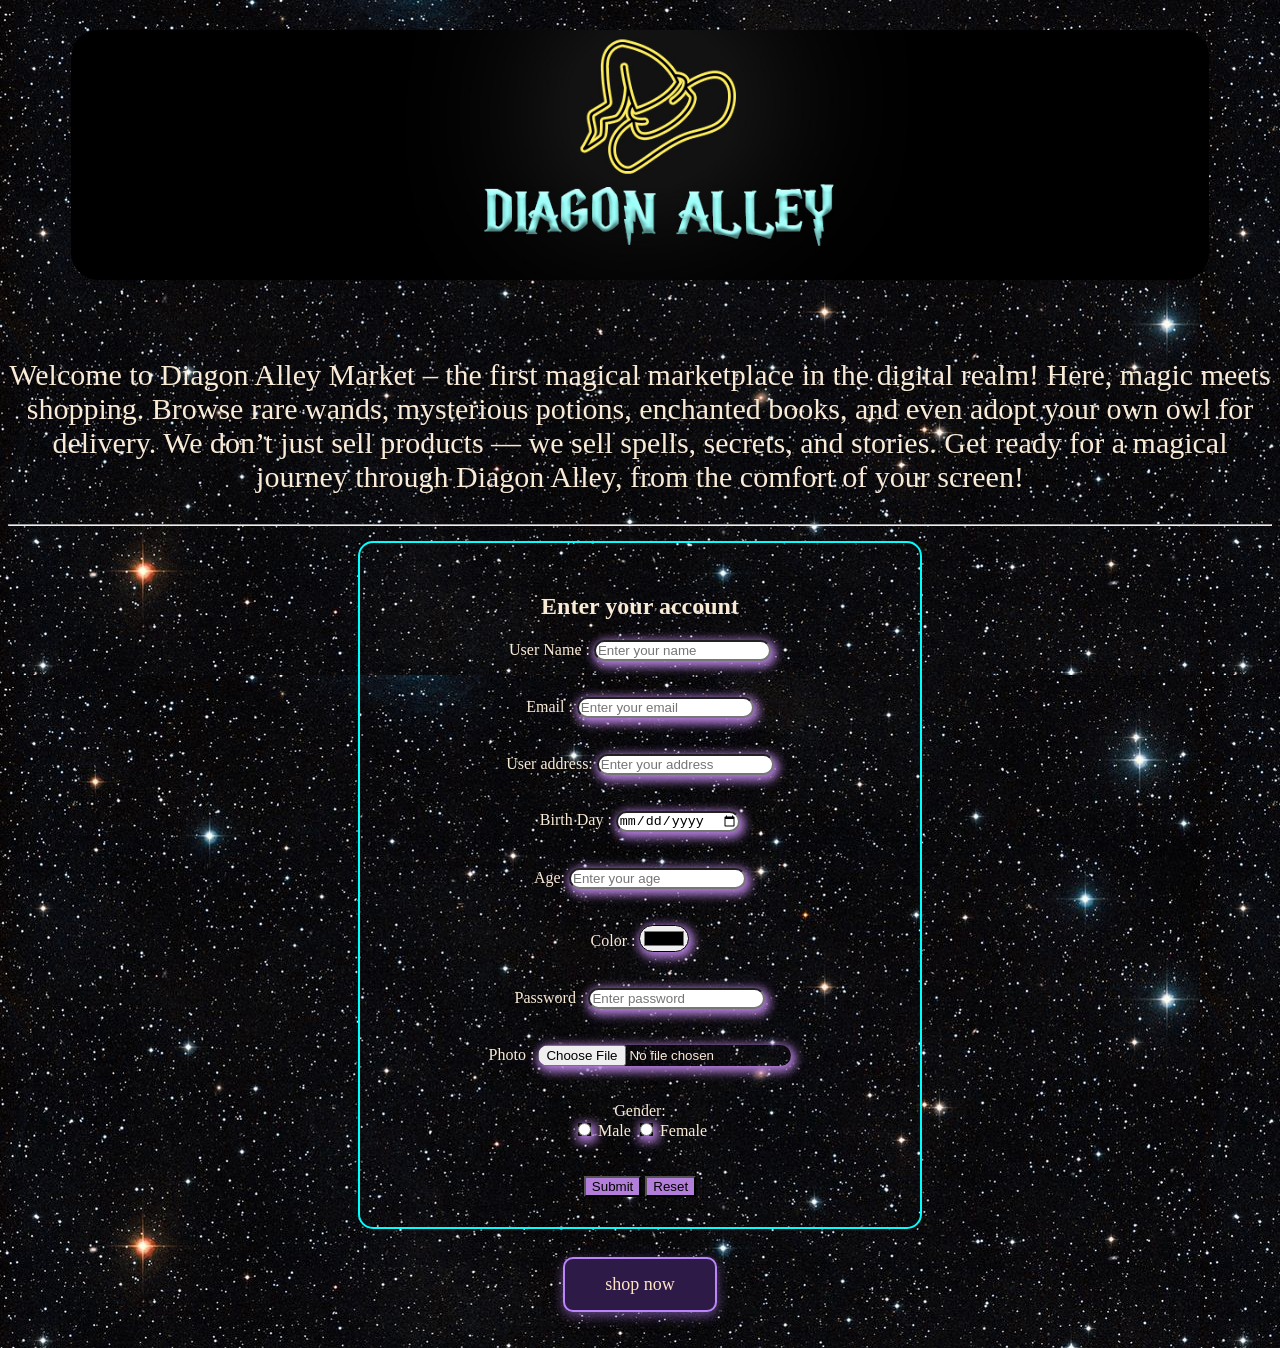
<file: index.html>
<!DOCTYPE html>
<html lang="en">
<head>
    <meta charset="UTF-8">
    <meta name="viewport" content="width=device-width, initial-scale=1.0">
    <title>Diagon Alley</title>
    <link rel="stylesheet" href="grad2.css">
</head>
<body>
    <div class="main container">
<section class="Header"></section>
<br>
<section class="paragraph">
    <center>
    <P> Welcome to Diagon Alley Market – the first magical marketplace in the digital realm!
Here, magic meets shopping. Browse rare wands, mysterious potions, enchanted books, and even adopt your own owl for delivery.
We don’t just sell products — we sell spells, secrets, and stories.
Get ready for a magical journey through Diagon Alley, from the comfort of your screen!</P>
</center>
<hr>
</section>
<section class="form" id="magicForm">
    <h1>Enter your account</h1>
     <form>
                <label>User Name :</label>
                <input type="text" placeholder="Enter your name" required class="input">
                <br><br><br>

                <label>Email :</label>
                <input type="email" placeholder="Enter your email" required class="input"> 
                <br><br><br>

                <label>User address:</label>
                <input type="text" placeholder="Enter your address" required class="input">
                <br><br><br>

                <label>Birth Day :</label>
                <input type="date" required class="input">
                <br><br><br>

                <label>Age:</label>
                <input type="number"  placeholder="Enter your age" class="input">
                <br><br><br>

                <label>Color :</label>
                <input type="color" id="userColor" class="input">
                <br><br><br>

                <label>Password :</label>
                <input type="password" placeholder="Enter password" required class="input">
                <br><br><br>

                <label>Photo :</label>
                <input type="file" class="input">
                <br><br><br>

                <label>Gender:</label><br>
                <input type="radio" name="gender" value="Male" required class="input"> Male
                <input type="radio" name="gender" value="Female" required class="input"> Female
                <br><br><br>
                <input type="submit"class="input2">
                <input type="reset" class="input2">
            </form>
</section>
<br>
<center>
<section class="nav">
    <a href="grad3.html" target="_blank" class="nav2">shop now </a>
    
</section>
<br>
</center>
    </div>
    <script>
    // 1. نمسك العناصر اللي هنحتاجها
    const colorPicker = document.getElementById('userColor');
    const magicForm = document.getElementById('magicForm');

    // 2. نعمل وظيفة (Function) بتشتغل أول ما اللون يتغير
    colorPicker.addEventListener('input', function() {
        let pickedColor = colorPicker.value; // ناخد القيمة اللي اليوزر اختارها
        
        // 3. نغير لون الـ Border والـ Glow (Shadow) بتاع الفورم فوراً
        magicForm.style.borderColor = pickedColor;
        magicForm.style.boxShadow = "0 0 30px " + pickedColor;
        
        // اختياري: نغير لون العناوين كمان عشان التناسق
        document.querySelector('h1').style.color = pickedColor;
    });
</script>
</body>
</html>
</file>
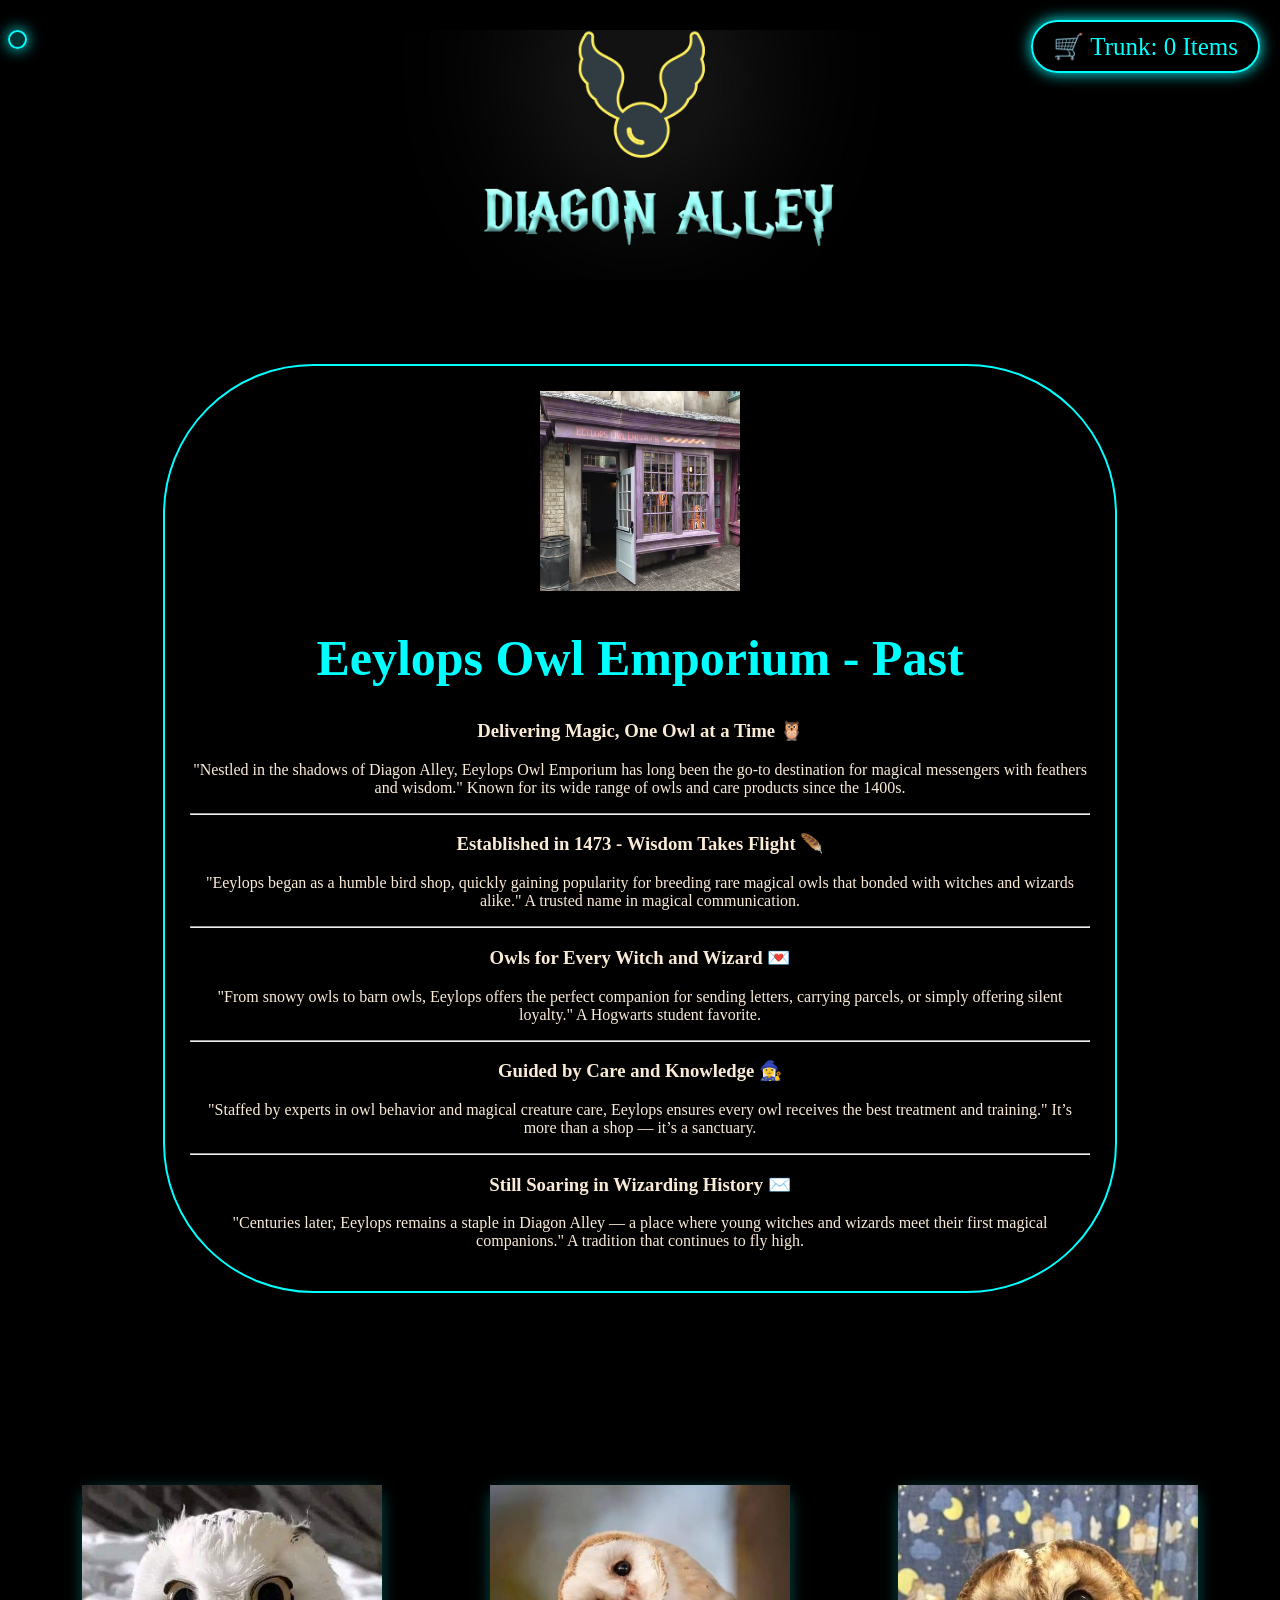
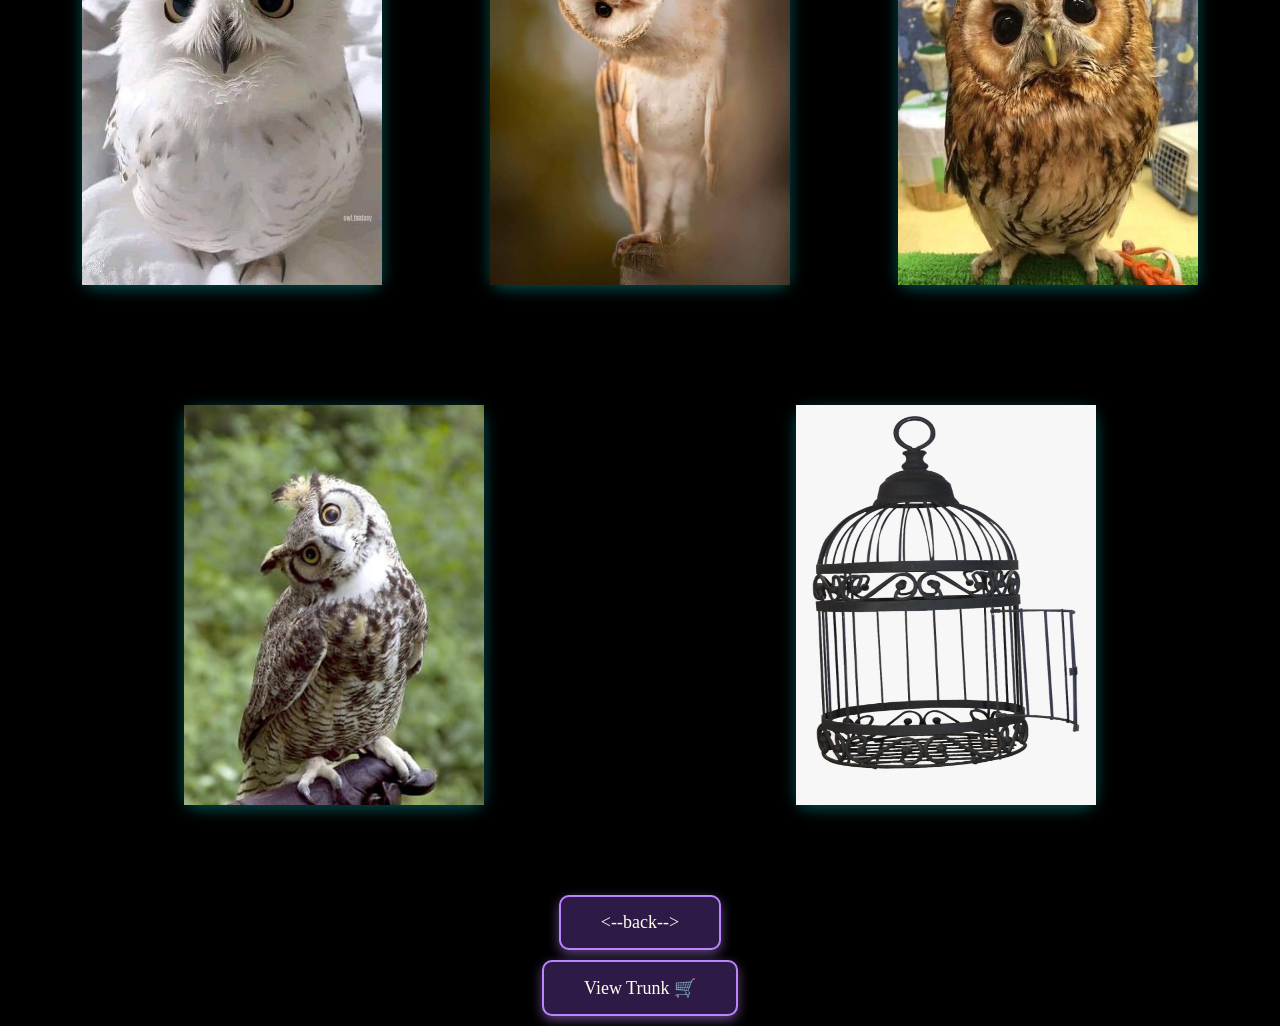
<file: grad11.html>
<!DOCTYPE html>
<html lang="en">
<head>
    <meta charset="UTF-8">
    <meta name="viewport" content="width=device-width, initial-scale=1.0">
    <link rel="stylesheet" href="grad4.css">
    <title>Eeylops Owl Emporium</title>
</head>
<body>

    <a href="trunk.html" style="text-decoration: none;">
        <div class="cart-status" style="position: fixed; top: 20px; right: 20px; background: rgba(0,0,0,0.8); padding: 10px 20px; border: 2px solid cyan; border-radius: 50px; z-index: 1001; color: cyan; font-family: 'Harry P'; font-size: 25px; box-shadow: 0 0 15px cyan; cursor: pointer;">
            🛒 Trunk: <span id="cart-count">0</span> Items
        </div>
    </a>

    <div id="cursor-follower" style="position: fixed; width: 15px; height: 15px; border: 2px solid cyan; border-radius: 50%; pointer-events: none; z-index: 9999; box-shadow: 0 0 15px cyan; transition: transform 0.1s ease-out; background: rgba(0, 255, 255, 0.2);"></div>

    <div class="main">
        <div class="Header"></div>
        <br><br><br>
        <center>
            <div class="past">
                <img src="Eeylops Owl Emporium.jpg" alt="Eeylops Owl Emporium" width="200" height="200">
                <h1>Eeylops Owl Emporium - Past</h1>
                <h3>Delivering Magic, One Owl at a Time 🦉</h3>
                <p>
                    "Nestled in the shadows of Diagon Alley, Eeylops Owl Emporium has long been the go-to destination for magical messengers with feathers and wisdom."
                    Known for its wide range of owls and care products since the 1400s.
                </p><hr>

                <h3>Established in 1473 - Wisdom Takes Flight 🪶</h3>
                <p>
                    "Eeylops began as a humble bird shop, quickly gaining popularity for breeding rare magical owls that bonded with witches and wizards alike."
                    A trusted name in magical communication.
                </p><hr>

                <h3>Owls for Every Witch and Wizard 💌</h3>
                <p>
                    "From snowy owls to barn owls, Eeylops offers the perfect companion for sending letters, carrying parcels, or simply offering silent loyalty."
                    A Hogwarts student favorite.
                </p><hr>

                <h3>Guided by Care and Knowledge 🧙‍♀️</h3>
                <p>
                    "Staffed by experts in owl behavior and magical creature care, Eeylops ensures every owl receives the best treatment and training."
                    It’s more than a shop — it’s a sanctuary.
                </p><hr>

                <h3>Still Soaring in Wizarding History ✉️</h3>
                <p>
                    "Centuries later, Eeylops remains a staple in Diagon Alley — a place where young witches and wizards meet their first magical companions."
                    A tradition that continues to fly high.
                </p>
            </div>
            <br><br><br>
            <h1 class="wands">Delivering Magic, One Owl at a Time</h1>
            
            <div class="store container">

                <div class="card">
                    <div class="card-inner">
                        <div class="card-front">
                            <img src="Snowy Owl.jpg" alt="Product" width="100%" height="100%"/>
                        </div>
                        <div class="card-back">
                            <h3>Snow Owl</h3>
                            <h3>Price: g25</h3>
                            <label>Quantity:</label>
                            <input type="number" value="1" min="1" style="width: 50px;"/>
                            <br><br>
                            <button class="buy-btn" onclick="addToCart('Snowy Owl', 25)">Add to Trunk</button>
                        </div>
                    </div>
                </div>

                <div class="card">
                    <div class="card-inner">
                        <div class="card-front">
                            <img src="Barn Owls.jpg" alt="Product" width="100%" height="100%"/>
                        </div>
                        <div class="card-back">
                            <h3>Barn Owls</h3>
                            <h3>Price: g25</h3>
                            <label>Quantity:</label>
                            <input type="number" value="1" min="1" style="width: 50px;"/>
                            <br><br>
                            <button class="buy-btn" onclick="addToCart('Barn Owl', 25)">Add to Trunk</button>
                        </div>
                    </div>
                </div>

                <div class="card">
                    <div class="card-inner">
                        <div class="card-front">
                            <img src="Tawny Owls.jpg" alt="Product" width="100%" height="100%"/>
                        </div>
                        <div class="card-back">
                            <h3>Tawny Owls</h3>
                            <h3>Price: g25</h3>
                            <label>Quantity:</label>
                            <input type="number" value="1" min="1" style="width: 50px;"/>
                            <br><br>
                            <button class="buy-btn" onclick="addToCart('Tawny Owl', 25)">Add to Trunk</button>
                        </div>
                    </div>
                </div>

                <div class="card">
                    <div class="card-inner">
                        <div class="card-front">
                            <img src=" Screech Owls.jpg" alt="Product" width="100%" height="100%"/>
                        </div>
                        <div class="card-back">
                            <h3>Screech Owls</h3>
                            <h3>Price: g25</h3>
                            <label>Quantity:</label>
                            <input type="number" value="1" min="1" style="width: 50px;"/>
                            <br><br>
                            <button class="buy-btn" onclick="addToCart('Screech Owl', 25)">Add to Trunk</button>
                        </div>
                    </div>
                </div>

                <div class="card">
                    <div class="card-inner">
                        <div class="card-front">
                            <img src="Magical Owl Cages.jpg" alt="Product" width="100%" height="100%"/>
                        </div>
                        <div class="card-back">
                            <h3>Magical Owl Cages</h3>
                            <h3>Price: g25</h3>
                            <label>Quantity:</label>
                            <input type="number" value="1" min="1" style="width: 50px;"/>
                            <br><br>
                            <button class="buy-btn" onclick="addToCart('Owl Cage', 25)">Add to Trunk</button>
                        </div>
                    </div>
                </div>
            </div> 

            <div class="btn">
                <a href="grad3.html" class="nav"> <--back--></a>
                <a href="trunk.html" class="nav">View Trunk 🛒</a>
            </div>
        </center>
    </div>

    <script>
        // نظام التخزين والمزامنة
        let cart = JSON.parse(localStorage.getItem('wizardCart')) || [];
        updateCartCount();

        function addToCart(itemName, price) {
            cart.push({ name: itemName, price: price });
            localStorage.setItem('wizardCart', JSON.stringify(cart));
            updateCartCount();
            alert("✨ " + itemName + " has been added to your trunk!");
        }

        function updateCartCount() {
            if(document.getElementById('cart-count')) {
                document.getElementById('cart-count').innerText = cart.length;
            }
        }

        // تحريك الماوس السيان
        const cursor = document.getElementById('cursor-follower');
        document.addEventListener('mousemove', (e) => {
            cursor.style.left = e.clientX - 7 + 'px';
            cursor.style.top = e.clientY - 7 + 'px';
        });
    </script>
</body>
</html>
</file>
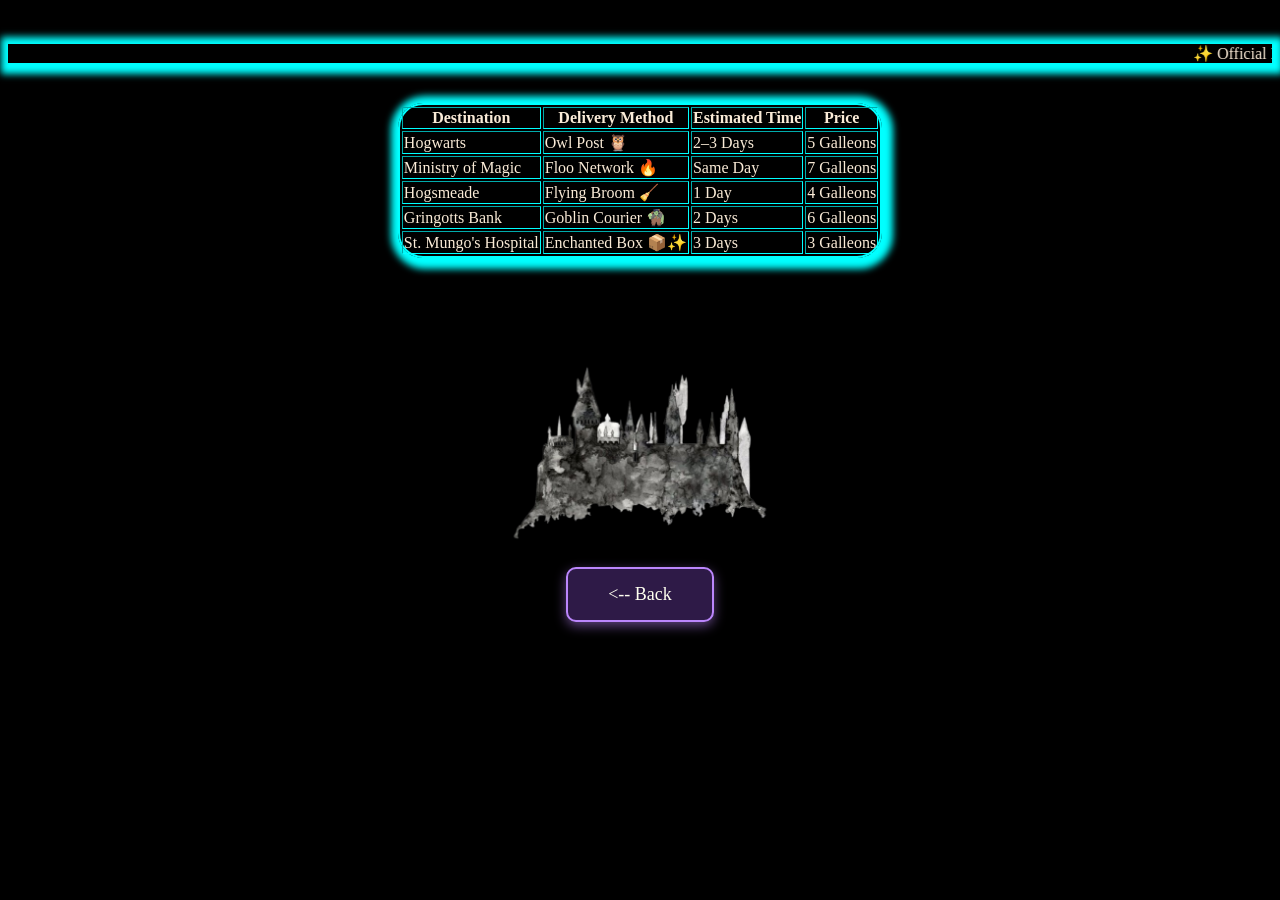
<file: grad12.html>
<!DOCTYPE html>
<html lang="en">
<head>
    <meta charset="UTF-8">
    <meta name="viewport" content="width=device-width, initial-scale=1.0">
    <title>Delivery Prices</title>
    <link rel="stylesheet" href="grad4.css">
</head>
<body>
    <div class="main">
        <center>
            <br><br>
            <marquee class="is" onmouseover="this.stop();" onmouseout="this.start();">
                ✨ Official Delivery Rates for the Wizarding World ✨
            </marquee>
            
            <br><br><br>

            <div class="table-container">
                <table class="delivery-table" border="1">
                    <thead>
                        <tr>
                            <th>Destination</th>
                            <th>Delivery Method</th>
                            <th>Estimated Time</th>
                            <th>Price</th>
                        </tr>
                    </thead>
                    <tbody>
                        <tr>
                            <td>Hogwarts</td>
                            <td>Owl Post 🦉</td>
                            <td>2–3 Days</td>
                            <td>5 Galleons</td>
                        </tr>
                        <tr>
                            <td>Ministry of Magic</td>
                            <td>Floo Network 🔥</td>
                            <td>Same Day</td>
                            <td>7 Galleons</td>
                        </tr>
                        <tr>
                            <td>Hogsmeade</td>
                            <td>Flying Broom 🧹</td>
                            <td>1 Day</td>
                            <td>4 Galleons</td>
                        </tr>
                        <tr>
                            <td>Gringotts Bank</td>
                            <td>Goblin Courier 🧌</td>
                            <td>2 Days</td>
                            <td>6 Galleons</td>
                        </tr>
                        <tr>
                            <td>St. Mungo's Hospital</td>
                            <td>Enchanted Box 📦✨</td>
                            <td>3 Days</td>
                            <td>3 Galleons</td>
                        </tr>
                    </tbody>
                </table>
            </div>

            <br><br>
            <h1 class="wands">Click on the school to be transferred instantly</h1>
            
            <div class="hogwarts">
                <a href="grad13.html">
                    <img src="school.png" alt="Hogwarts Castle" class="hogwarts-img" width="300">
                </a>
            </div>

            <div class="btn">
                <a href="grad3.html" class="nav"> <-- Back </a>
            </div>
            <br><br>
        </center>
    </div>
</body>
</html>
</file>
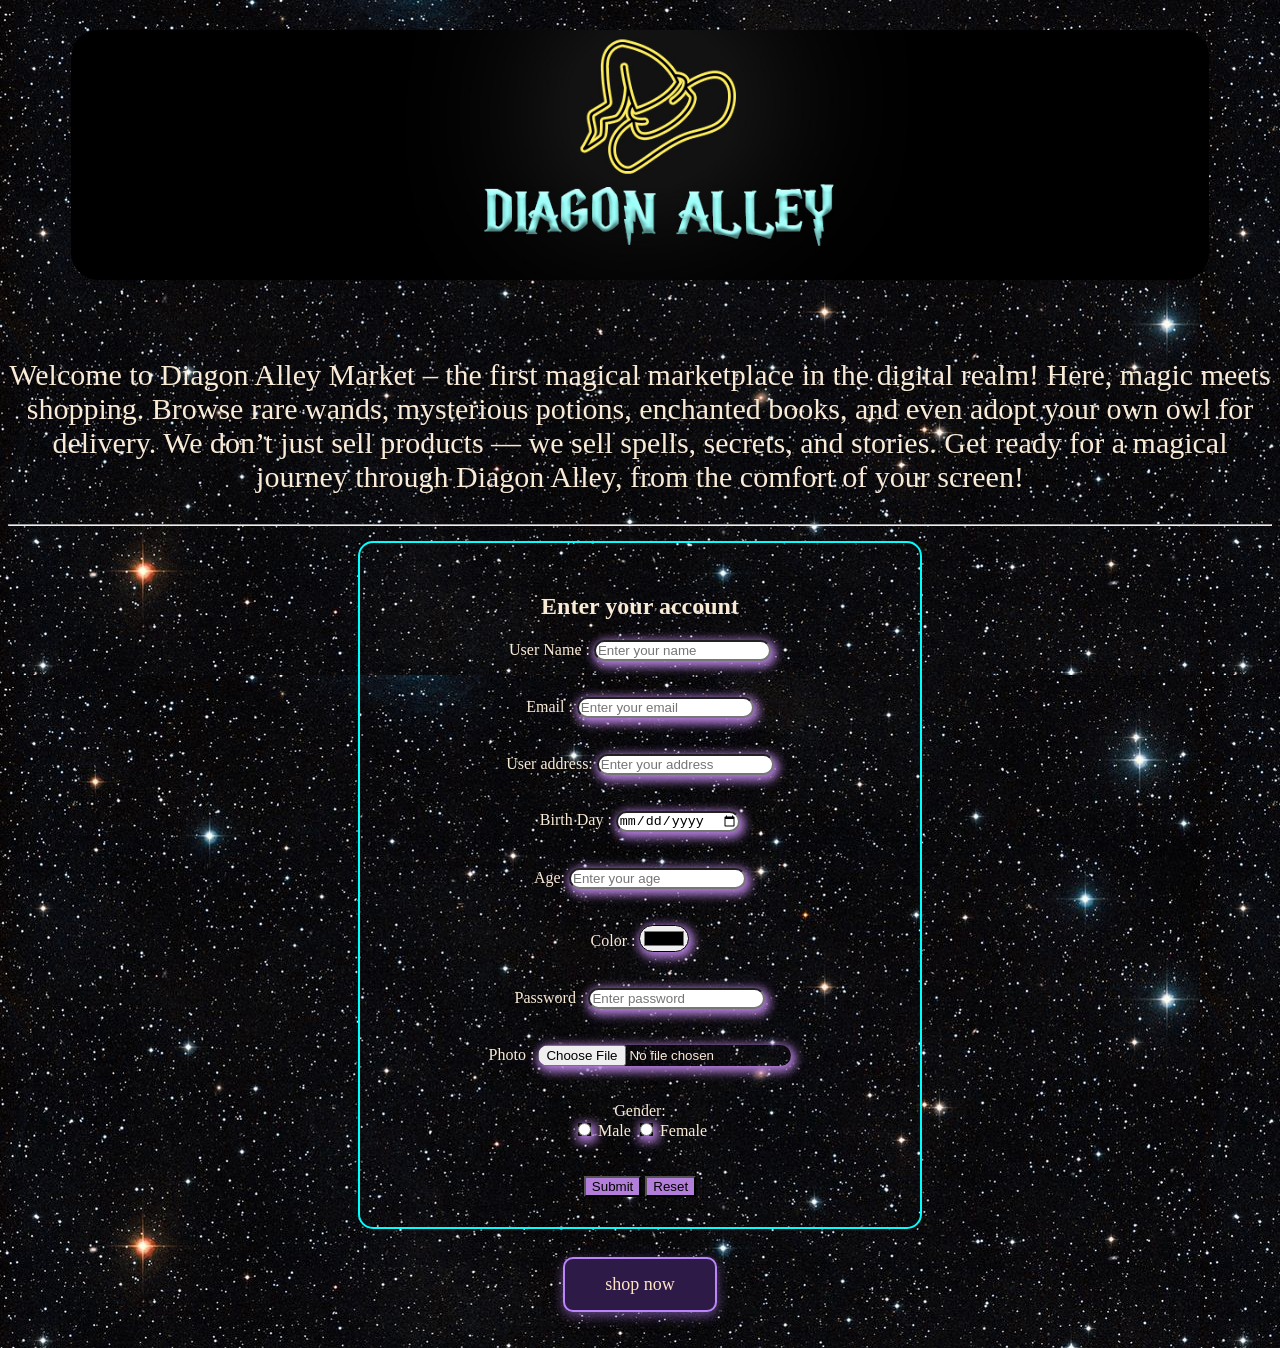
<file: grad2.html>
<!DOCTYPE html>
<html lang="en">
<head>
    <meta charset="UTF-8">
    <meta name="viewport" content="width=device-width, initial-scale=1.0">
    <title>Diagon Alley</title>
    <link rel="stylesheet" href="grad2.css">
</head>
<body>
    <div class="main container">
<section class="Header"></section>
<br>
<section class="paragraph">
    <center>
    <P> Welcome to Diagon Alley Market – the first magical marketplace in the digital realm!
Here, magic meets shopping. Browse rare wands, mysterious potions, enchanted books, and even adopt your own owl for delivery.
We don’t just sell products — we sell spells, secrets, and stories.
Get ready for a magical journey through Diagon Alley, from the comfort of your screen!</P>
</center>
<hr>
</section>
<section class="form" id="magicForm">
    <h1>Enter your account</h1>
     <form>
                <label>User Name :</label>
                <input type="text" placeholder="Enter your name" required class="input">
                <br><br><br>

                <label>Email :</label>
                <input type="email" placeholder="Enter your email" required class="input"> 
                <br><br><br>

                <label>User address:</label>
                <input type="text" placeholder="Enter your address" required class="input">
                <br><br><br>

                <label>Birth Day :</label>
                <input type="date" required class="input">
                <br><br><br>

                <label>Age:</label>
                <input type="number"  placeholder="Enter your age" class="input">
                <br><br><br>

                <label>Color :</label>
                <input type="color" id="userColor" class="input">
                <br><br><br>

                <label>Password :</label>
                <input type="password" placeholder="Enter password" required class="input">
                <br><br><br>

                <label>Photo :</label>
                <input type="file" class="input">
                <br><br><br>

                <label>Gender:</label><br>
                <input type="radio" name="gender" value="Male" required class="input"> Male
                <input type="radio" name="gender" value="Female" required class="input"> Female
                <br><br><br>
                <input type="submit"class="input2">
                <input type="reset" class="input2">
            </form>
</section>
<br>
<center>
<section class="nav">
    <a href="grad3.html" target="_blank" class="nav2">shop now </a>
    
</section>
<br>
</center>
    </div>
    <script>
    // 1. نمسك العناصر اللي هنحتاجها
    const colorPicker = document.getElementById('userColor');
    const magicForm = document.getElementById('magicForm');

    // 2. نعمل وظيفة (Function) بتشتغل أول ما اللون يتغير
    colorPicker.addEventListener('input', function() {
        let pickedColor = colorPicker.value; // ناخد القيمة اللي اليوزر اختارها
        
        // 3. نغير لون الـ Border والـ Glow (Shadow) بتاع الفورم فوراً
        magicForm.style.borderColor = pickedColor;
        magicForm.style.boxShadow = "0 0 30px " + pickedColor;
        
        // اختياري: نغير لون العناوين كمان عشان التناسق
        document.querySelector('h1').style.color = pickedColor;
    });
</script>
</body>
</html>
</file>
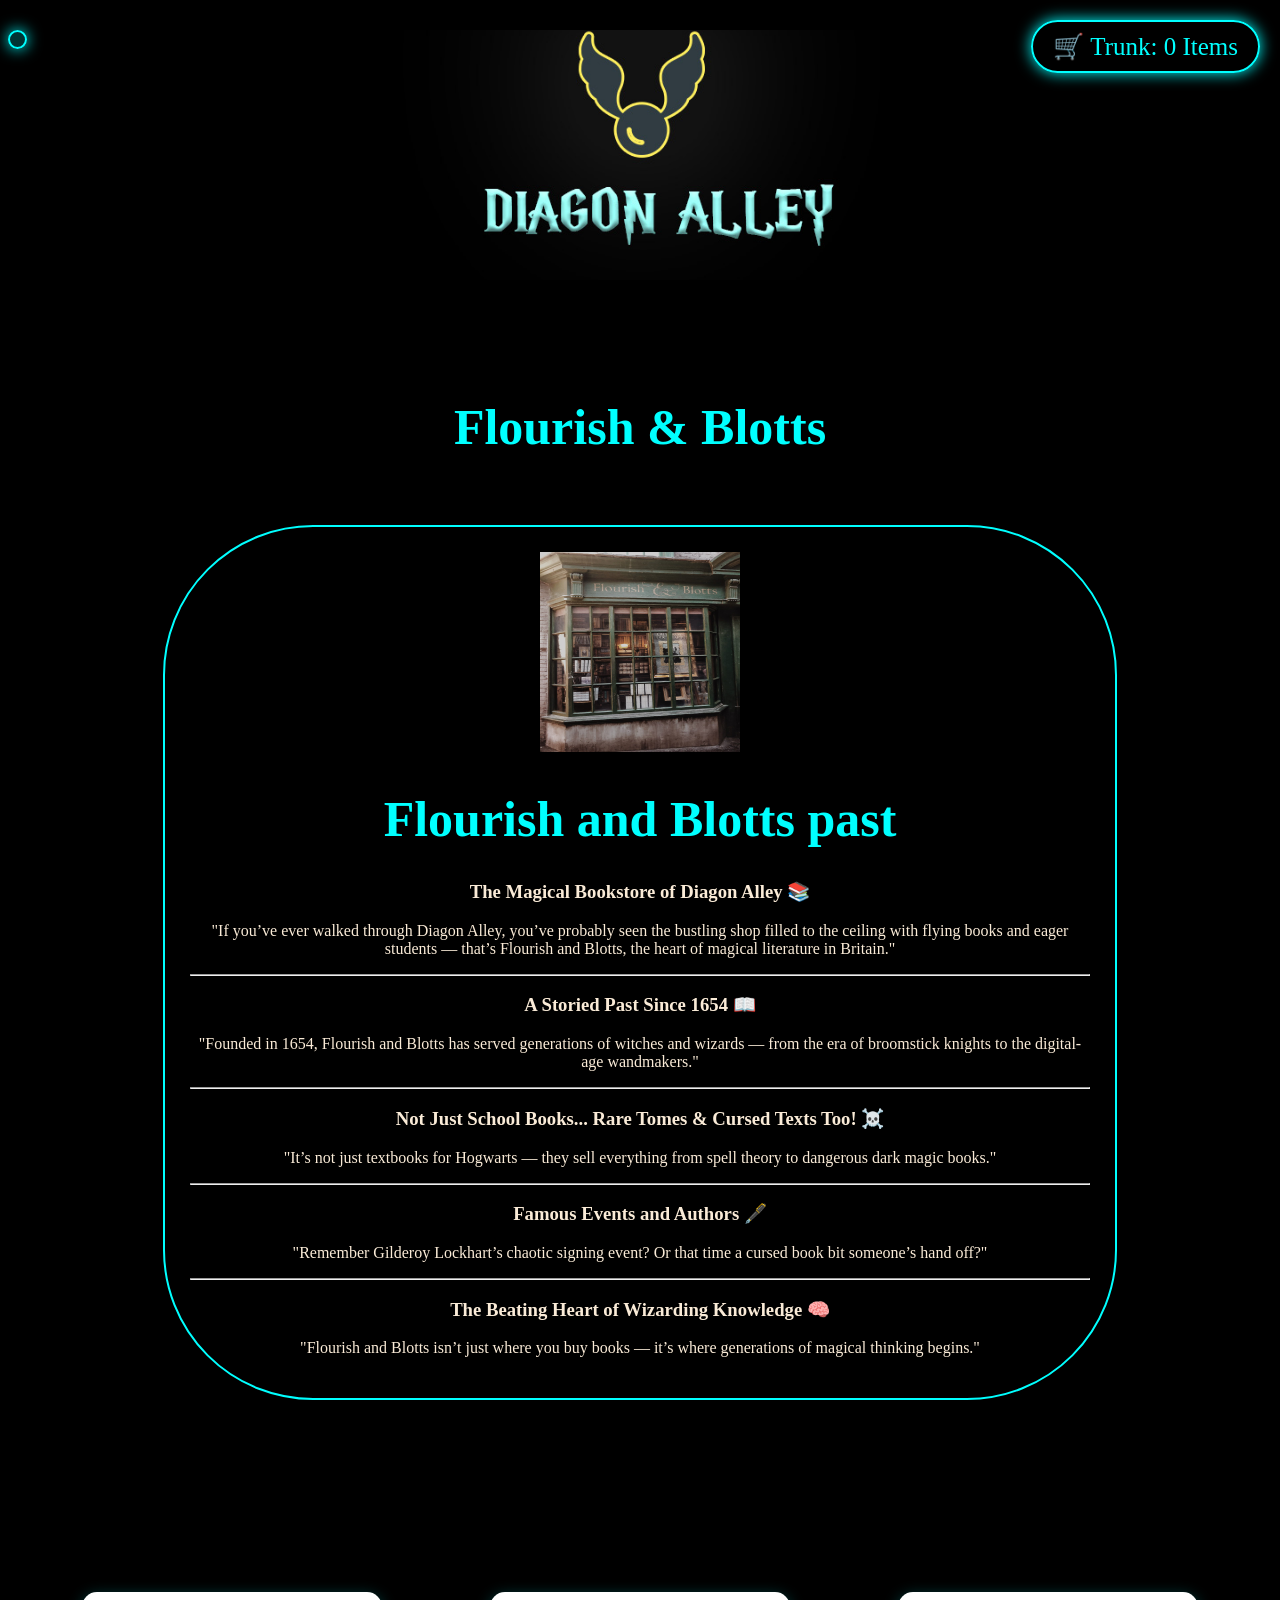
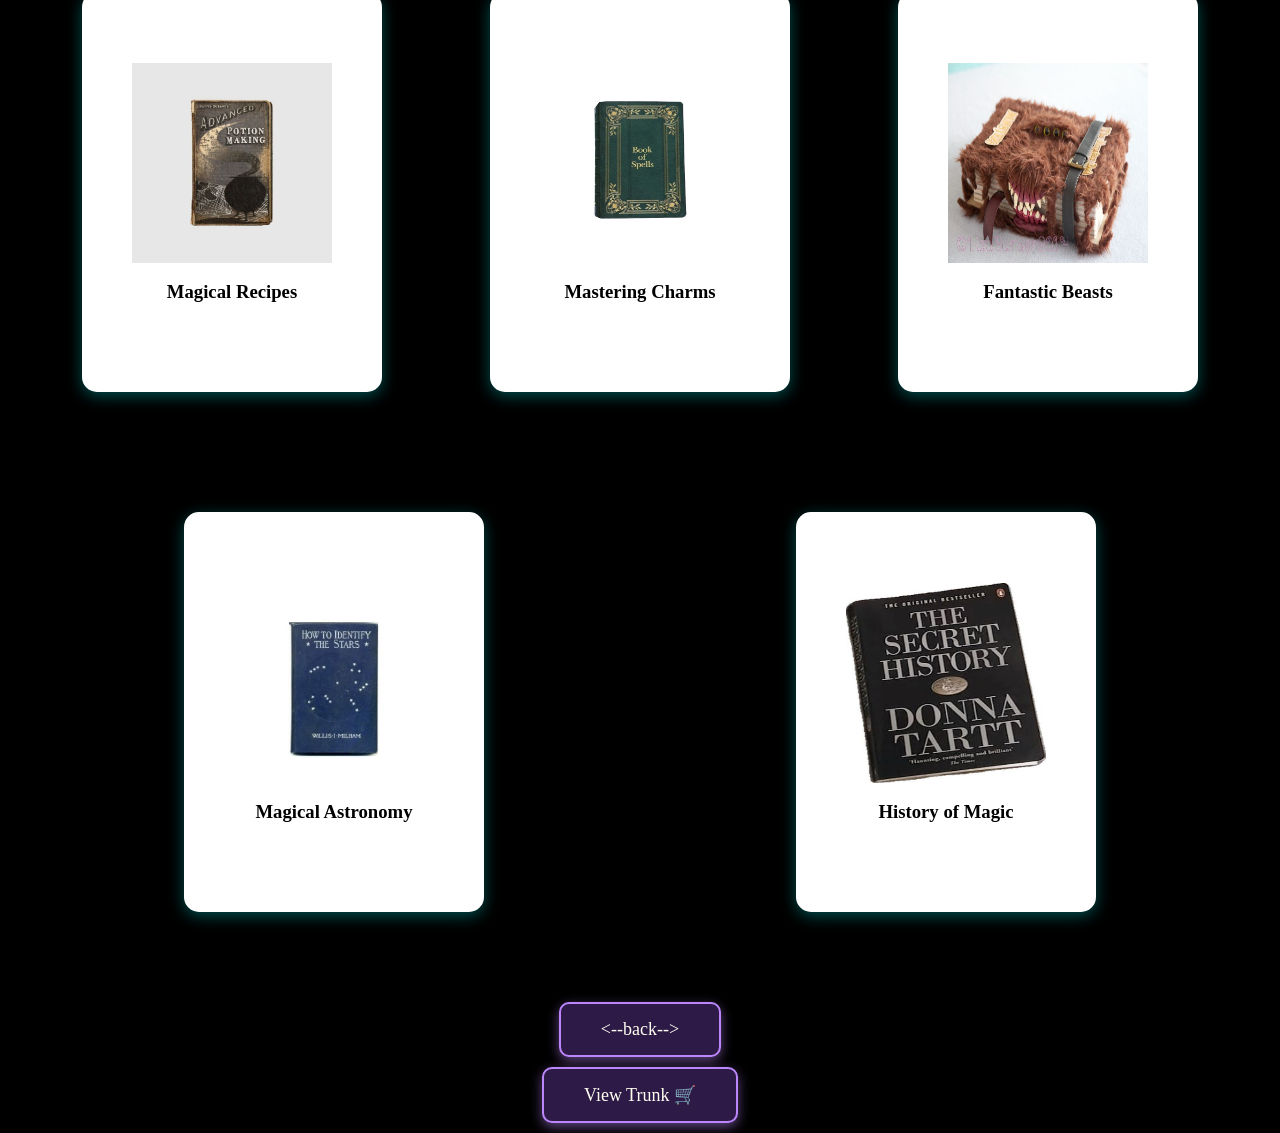
<file: grad5.html>
<!DOCTYPE html>
<html lang="en">
<head>
    <meta charset="UTF-8">
    <meta name="viewport" content="width=device-width, initial-scale=1.0">
    <link rel="stylesheet" href="grad4.css">
    <title>Flourish & Blotts</title>
</head>
<body>
    <a href="trunk.html" style="text-decoration: none;">
        <div class="cart-status" style="position: fixed; top: 20px; right: 20px; background: rgba(0,0,0,0.8); padding: 10px 20px; border: 2px solid cyan; border-radius: 50px; z-index: 1001; color: cyan; font-family: 'Harry P'; font-size: 25px; box-shadow: 0 0 15px cyan; cursor: pointer;">
            🛒 Trunk: <span id="cart-count">0</span> Items
        </div>
    </a>

    <div id="cursor-follower" style="position: fixed; width: 15px; height: 15px; border: 2px solid cyan; border-radius: 50%; pointer-events: none; z-index: 9999; box-shadow: 0 0 15px cyan; transition: transform 0.1s ease-out; background: rgba(0, 255, 255, 0.2);"></div>

    <div class="main">
        <div class="Header"></div>
        <br><br><br>
        <center>
            <h1>Flourish & Blotts</h1>
            <br><br>
            <div class="past">
                <img src="Flourish & Blotts.jpg" alt="Flourish and Blotts" width="200" height="200">
                <h1>Flourish and Blotts past</h1>
                <h3>The Magical Bookstore of Diagon Alley 📚</h3>
                <p>
                "If you’ve ever walked through Diagon Alley, you’ve probably seen the bustling shop filled to the ceiling with flying books and eager students — that’s Flourish and Blotts, the heart of magical literature in Britain."
                </p><hr>

                <h3>A Storied Past Since 1654 📖</h3>
                <p>
                "Founded in 1654, Flourish and Blotts has served generations of witches and wizards — from the era of broomstick knights to the digital-age wandmakers."
                </p><hr>

                <h3>Not Just School Books... Rare Tomes & Cursed Texts Too! ☠️</h3>
                <p>
                "It’s not just textbooks for Hogwarts — they sell everything from spell theory to dangerous dark magic books."
                </p><hr>

                <h3>Famous Events and Authors 🖋️</h3>
                <p>
                "Remember Gilderoy Lockhart’s chaotic signing event? Or that time a cursed book bit someone’s hand off?"
                </p><hr>

                <h3>The Beating Heart of Wizarding Knowledge 🧠</h3>
                <p>
                "Flourish and Blotts isn’t just where you buy books — it’s where generations of magical thinking begins."
                </p>
            </div>

            <br><br><br>
            <p class="wands">Where Magic Begins… One Page at a Time</p>
            
            <div class="container">
                <div class="card">
                    <div class="card-inner">
                        <div class="card-front">
                            <img src="potions.jpg" alt="Magical Recipes" width="200px" height="200px" />
                            <h3>Magical Recipes</h3>
                        </div>
                        <div class="card-back">
                            <p>Classic potion and spell recipes passed down through generations.</p>
                            <a href="potions.pdf" target="_blank" class="pdf-link">📘 Read Preview</a>
                            <br><br>
                            <button class="buy-btn" onclick="addToCart('Magical Recipes Book', 15)">Add to Trunk</button>
                        </div>
                    </div>
                </div>

                <div class="card">
                    <div class="card-inner">
                        <div class="card-front">
                            <img src="spells.jpg" alt="Spells Book" width="200px" height="200px" />
                            <h3>Mastering Charms</h3>
                        </div>
                        <div class="card-back">
                            <p>Complete guide to casting effective charms, hexes, and counter-curses.</p>
                            <a href="تعاويذ للمبتدئين.pdf" target="_blank" class="pdf-link">📘 Read Preview</a>
                            <br><br>
                            <button class="buy-btn" onclick="addToCart('Mastering Charms', 20)">Add to Trunk</button>
                        </div>
                    </div>
                </div>

                <div class="card">
                    <div class="card-inner">
                        <div class="card-front">
                            <img src="حيوانات سحريه.jpg" alt="Fantastic Beasts" width="200px" height="200px" />
                            <h3>Fantastic Beasts</h3>
                        </div>
                        <div class="card-back">
                            <p>Encyclopedia of magical creatures from all corners of the world.</p>
                            <a href="حيوانات سحريه.pdf" target="_blank" class="pdf-link">📘 Read Preview</a>
                            <br><br>
                            <button class="buy-btn" onclick="addToCart('Fantastic Beasts Book', 25)">Add to Trunk</button>
                        </div>
                    </div>
                </div>

                <div class="card">
                    <div class="card-inner">
                        <div class="card-front">
                            <img src="فلك.jpg" alt="Magical Astronomy" width="200px" height="200px" />
                            <h3>Magical Astronomy</h3>
                        </div>
                        <div class="card-back">
                            <p>How stars and planets affect magical energy and spell effectiveness.</p>
                            <a href="فلك.pdf" target="_blank" class="pdf-link">📘 Read Preview</a>
                            <br><br>
                            <button class="buy-btn" onclick="addToCart('Magical Astronomy', 12)">Add to Trunk</button>
                        </div>
                    </div>
                </div>

                <div class="card">
                    <div class="card-inner">
                        <div class="card-front">
                            <img src="تاريخ.jpg" alt="History of Magic" width="200px" height="200px" />
                            <h3>History of Magic</h3>
                        </div>
                        <div class="card-back">
                            <p>The standard Hogwarts textbook chronicling magical development.</p>
                            <a href="كتاب تاريخ السحر.pdf" target="_blank" class="pdf-link">📘 Read Preview</a>
                            <br><br>
                            <button class="buy-btn" onclick="addToCart('History of Magic', 18)">Add to Trunk</button>
                        </div>
                    </div>
                </div>
            </div>

            <div class="btn">
                <a href="grad3.html" class="nav"> <--back--> </a>
                <a href="trunk.html" class="nav">View Trunk 🛒</a>
            </div>
        </center>
    </div>

    <script>
        // نظام التخزين
        let cart = JSON.parse(localStorage.getItem('wizardCart')) || [];
        updateCartCount();

        function addToCart(itemName, price) {
            cart.push({ name: itemName, price: price });
            localStorage.setItem('wizardCart', JSON.stringify(cart));
            updateCartCount();
            alert("✨ " + itemName + " has been added to your trunk!");
        }

        function updateCartCount() {
            document.getElementById('cart-count').innerText = cart.length;
        }

        // تأثير الماوس
        const cursor = document.getElementById('cursor-follower');
        document.addEventListener('mousemove', (e) => {
            cursor.style.left = e.clientX - 7 + 'px';
            cursor.style.top = e.clientY - 7 + 'px';
        });
    </script>
</body>
</html>
</file>
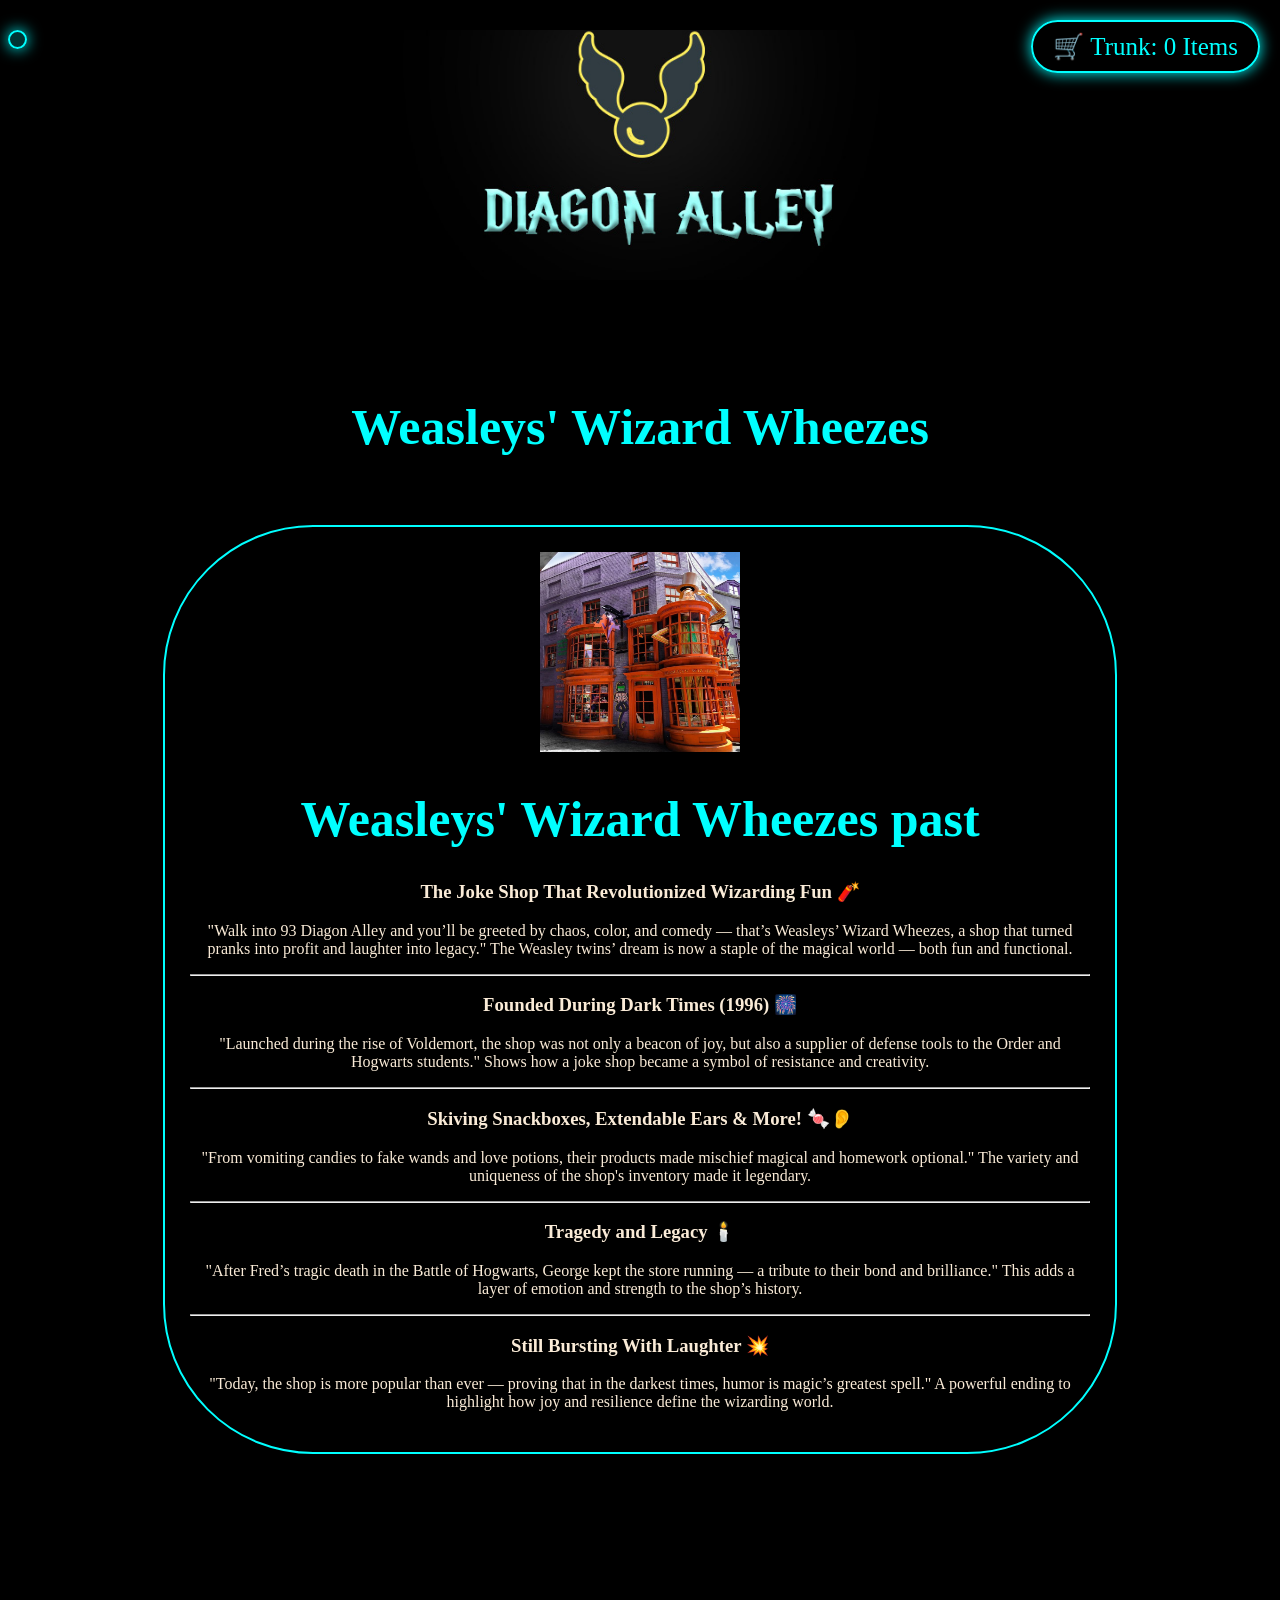
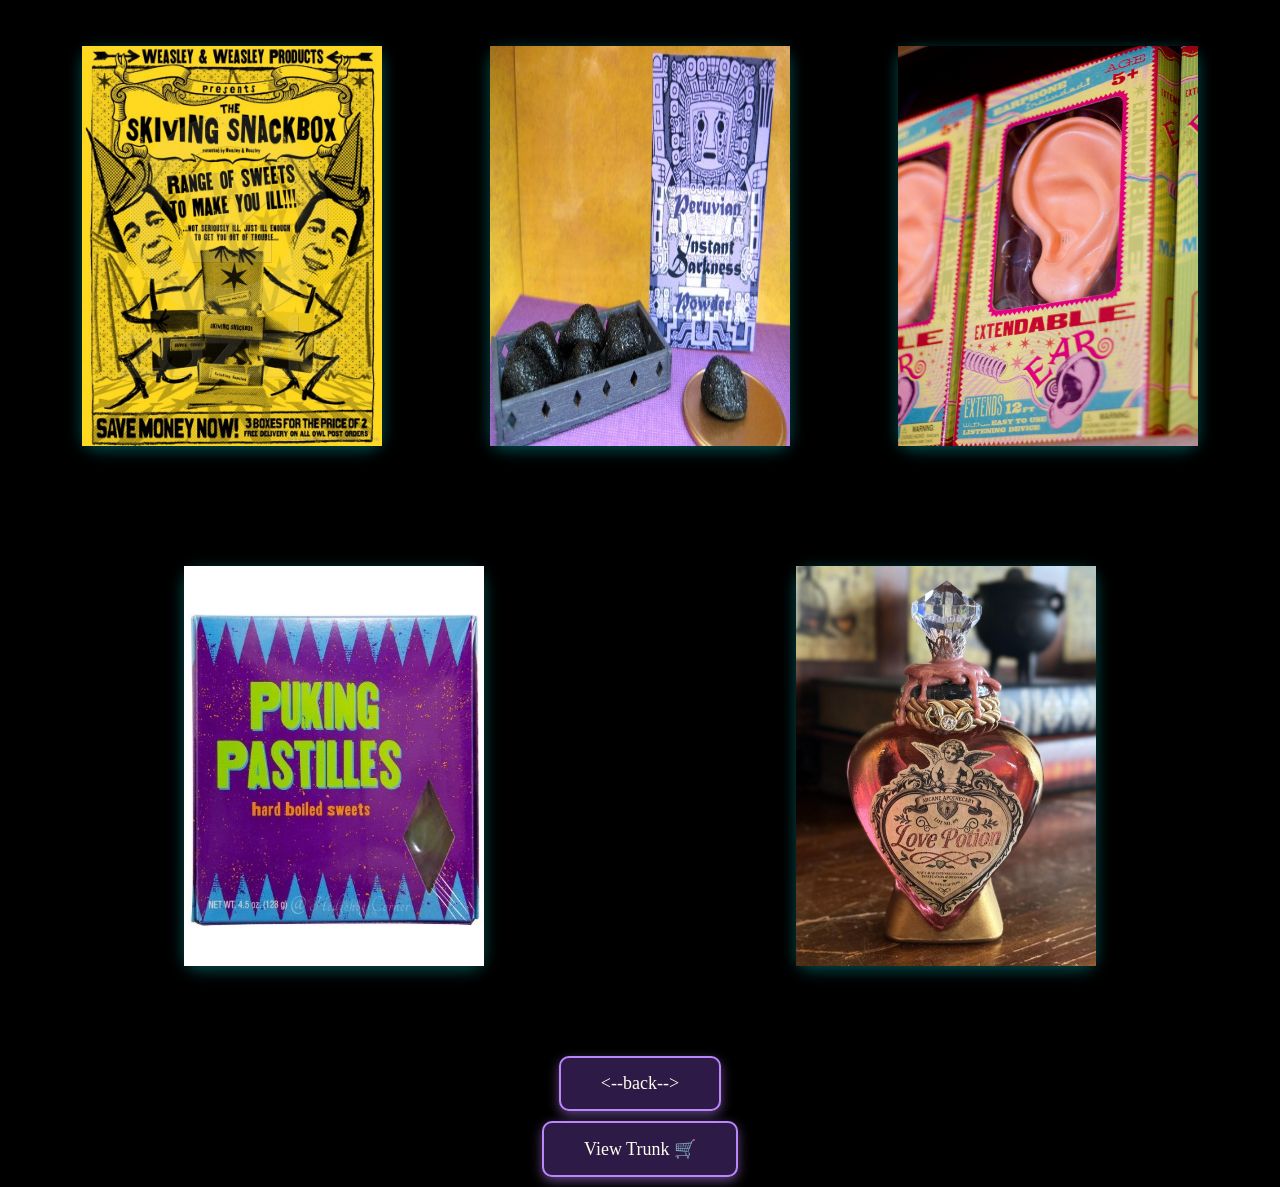
<file: grad6.html>
<!DOCTYPE html>
<html lang="en">
<head>
    <meta charset="UTF-8">
    <meta name="viewport" content="width=device-width, initial-scale=1.0">
    <link rel="stylesheet" href="grad4.css">
    <title>Weasleys' Wizard Wheezes</title>
</head>
<body>

    <a href="trunk.html" style="text-decoration: none;">
        <div class="cart-status" style="position: fixed; top: 20px; right: 20px; background: rgba(0,0,0,0.8); padding: 10px 20px; border: 2px solid cyan; border-radius: 50px; z-index: 1001; color: cyan; font-family: 'Harry P'; font-size: 25px; box-shadow: 0 0 15px cyan; cursor: pointer;">
            🛒 Trunk: <span id="cart-count">0</span> Items
        </div>
    </a>

    <div id="cursor-follower" style="position: fixed; width: 15px; height: 15px; border: 2px solid cyan; border-radius: 50%; pointer-events: none; z-index: 9999; box-shadow: 0 0 15px cyan; transition: transform 0.1s ease-out; background: rgba(0, 255, 255, 0.2);"></div>

    <div class="main">
        <div class="Header"></div>
        <br><br><br>
        <center>
            <h1>Weasleys' Wizard Wheezes</h1>
            <br><br>
            <div class="past">
                <img src="Weasleys_ Wizard Wheezes.jpg" alt="Weasleys' Wizard Wheezes" width="200" height="200">
                <h1>Weasleys' Wizard Wheezes past</h1>
                <h3>The Joke Shop That Revolutionized Wizarding Fun 🧨</h3>
                <p>
                "Walk into 93 Diagon Alley and you’ll be greeted by chaos, color, and comedy — that’s Weasleys’ Wizard Wheezes, a shop that turned pranks into profit and laughter into legacy."
                The Weasley twins’ dream is now a staple of the magical world — both fun and functional.
                </p><hr>

                <h3>Founded During Dark Times (1996) 🎆</h3>
                <p>
                "Launched during the rise of Voldemort, the shop was not only a beacon of joy, but also a supplier of defense tools to the Order and Hogwarts students."
                Shows how a joke shop became a symbol of resistance and creativity.
                </p><hr>

                <h3>Skiving Snackboxes, Extendable Ears & More! 🍬👂</h3>
                <p>
                "From vomiting candies to fake wands and love potions, their products made mischief magical and homework optional."
                The variety and uniqueness of the shop's inventory made it legendary.
                </p><hr>

                <h3>Tragedy and Legacy 🕯️</h3>
                <p>
                "After Fred’s tragic death in the Battle of Hogwarts, George kept the store running — a tribute to their bond and brilliance."
                This adds a layer of emotion and strength to the shop’s history.
                </p><hr>

                <h3>Still Bursting With Laughter 💥</h3>
                <p>
                "Today, the shop is more popular than ever — proving that in the darkest times, humor is magic’s greatest spell."
                A powerful ending to highlight how joy and resilience define the wizarding world.
                </p>
            </div>
            <br><br><br>
            <h1 class="wands">Serious Fun for the Seriously Mischievous!</h1>
            
            <div class="store container">

                <div class="card">
                    <div class="card-inner">
                        <div class="card-front">
                            <img src="Skiving Snackbox.jpg" alt="Product" width="100%" height="100%"/>
                        </div>
                        <div class="card-back">
                            <h3>Skiving Snackbox</h3>
                            <h3>Price: g25</h3>
                            <label>Quantity:</label>
                            <input type="number" value="1" min="1" style="width: 50px;"/>
                            <br><br>
                            <button class="buy-btn" onclick="addToCart('Skiving Snackbox', 25)">Add to Trunk</button>
                        </div>
                    </div>
                </div>

                <div class="card">
                    <div class="card-inner">
                        <div class="card-front">
                            <img src="Peruvian Instant Darkness Powder.jpg" alt="Product" width="100%" height="100%"/>
                        </div>
                        <div class="card-back">
                            <h3>Peruvian Instant Darkness Powder</h3>
                            <h3>Price: g25</h3>
                            <label>Quantity:</label>
                            <input type="number" value="1" min="1" style="width: 50px;"/>
                            <br><br>
                            <button class="buy-btn" onclick="addToCart('Darkness Powder', 25)">Add to Trunk</button>
                        </div>
                    </div>
                </div>

                <div class="card">
                    <div class="card-inner">
                        <div class="card-front">
                            <img src="Extendable Ears.jpg" alt="Product" width="100%" height="100%"/>
                        </div>
                        <div class="card-back">
                            <h3>Extendable Ears.jpg</h3>
                            <h3>Price: g25</h3>
                            <label>Quantity:</label>
                            <input type="number" value="1" min="1" style="width: 50px;"/>
                            <br><br>
                            <button class="buy-btn" onclick="addToCart('Extendable Ears', 25)">Add to Trunk</button>
                        </div>
                    </div>
                </div>

                <div class="card">
                    <div class="card-inner">
                        <div class="card-front">
                            <img src="uking Pastilles.jpg" alt="Product" width="100%" height="100%"/>
                        </div>
                        <div class="card-back">
                            <h3>uking Pastilles</h3>
                            <h3>Price: g25</h3>
                            <label>Quantity:</label>
                            <input type="number" value="1" min="1" style="width: 50px;"/>
                            <br><br>
                            <button class="buy-btn" onclick="addToCart('uking Pastilles', 25)">Add to Trunk</button>
                        </div>
                    </div>
                </div>

                <div class="card">
                    <div class="card-inner">
                        <div class="card-front">
                            <img src="Love Potions.jpg" alt="Product" width="100%" height="100%"/>
                        </div>
                        <div class="card-back">
                            <h3>Love Potions</h3>
                            <h3>Price: g25</h3>
                            <label>Quantity:</label>
                            <input type="number" value="1" min="1" style="width: 50px;"/>
                            <br><br>
                            <button class="buy-btn" onclick="addToCart('Love Potion', 25)">Add to Trunk</button>
                        </div>
                    </div>
                </div>
            </div> 

            <div class="btn">
                <a href="grad3.html" class="nav"> <--back--></a>
                <a href="trunk.html" class="nav">View Trunk 🛒</a>
            </div>
        </center>
    </div>

    <script>
        // نظام التخزين والمزامنة
        let cart = JSON.parse(localStorage.getItem('wizardCart')) || [];
        updateCartCount();

        function addToCart(itemName, price) {
            cart.push({ name: itemName, price: price });
            localStorage.setItem('wizardCart', JSON.stringify(cart));
            updateCartCount();
            alert("✨ " + itemName + " has been added to your trunk!");
        }

        function updateCartCount() {
            if(document.getElementById('cart-count')) {
                document.getElementById('cart-count').innerText = cart.length;
            }
        }

        // تحريك الماوس السيان
        const cursor = document.getElementById('cursor-follower');
        document.addEventListener('mousemove', (e) => {
            cursor.style.left = e.clientX - 7 + 'px';
            cursor.style.top = e.clientY - 7 + 'px';
        });
    </script>
</body>
</html>
</file>
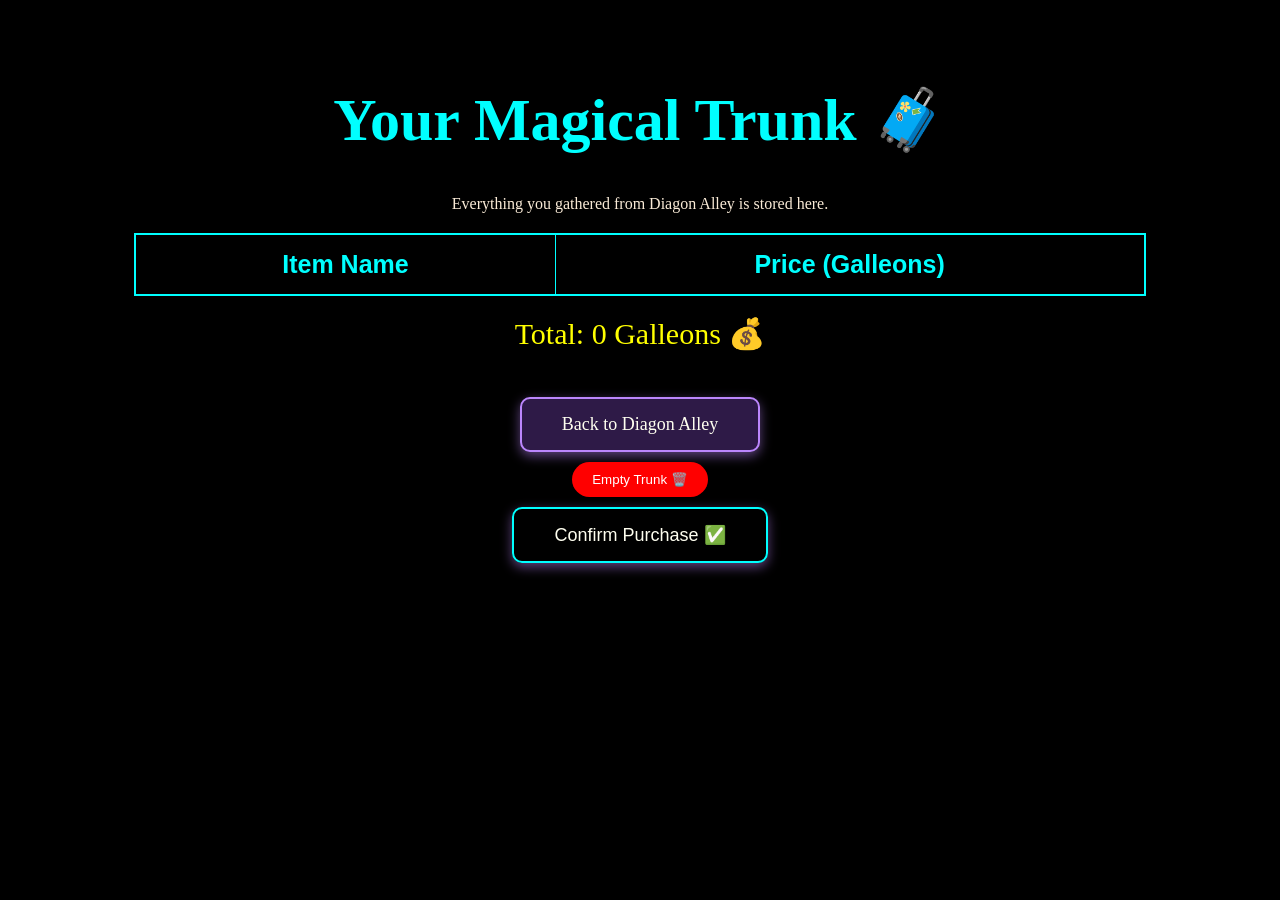
<file: trunk.html>
<!DOCTYPE html>
<html lang="en">
<head>
    <meta charset="UTF-8">
    <meta name="viewport" content="width=device-width, initial-scale=1.0">
    <link rel="stylesheet" href="grad4.css">
    <title>Your Magical Trunk</title>
</head>
<body>
    <div class="main">
        <center>
            <br><br>
            <h1 style="font-size: 60px;">Your Magical Trunk 🧳</h1>
            <p>Everything you gathered from Diagon Alley is stored here.</p>

            <table class="trunk-table" id="trunk-items">
                <thead>
                    <tr>
                        <th>Item Name</th>
                        <th>Price (Galleons)</th>
                    </tr>
                </thead>
                <tbody id="cart-body">
                    </tbody>
            </table>

            <div class="total-section">
                Total: <span id="total-price">0</span> Galleons 💰
            </div>

            <br><br>
            <div class="btn">
                <a href="grad3.html" class="nav">Back to Diagon Alley</a>
                <button class="clear-btn" onclick="clearTrunk()">Empty Trunk 🗑️</button>
                <button class="nav" onclick="confirmPurchase()" style="background: none; border: 2px solid cyan; cursor: pointer;">Confirm Purchase ✅</button>
            </div>
        </center>
    </div>

    <script>
        function displayTrunk() {
            let cart = JSON.parse(localStorage.getItem('wizardCart')) || [];
            let tableBody = document.getElementById('cart-body');
            let totalDisplay = document.getElementById('total-price');
            let total = 0;

            tableBody.innerHTML = ""; 

            cart.forEach((item) => {
                let row = `<tr>
                    <td>${item.name}</td>
                    <td>${item.price} g</td>
                </tr>`;
                tableBody.innerHTML += row;
                total += item.price;
            });

            totalDisplay.innerText = total;
        }

        function clearTrunk() {
            if(confirm("Are you sure you want to empty your trunk?")) {
                localStorage.removeItem('wizardCart');
                displayTrunk();
            }
        }

        // الدالة الجديدة للانتقال إلى grad13
        function confirmPurchase() {
            let cart = JSON.parse(localStorage.getItem('wizardCart')) || [];
            if (cart.length === 0) {
                alert("Your trunk is empty! Go buy some magic items first.");
            } else {
                alert('Order sent to Gringotts Bank! Your journey to Hogwarts begins now...');
                // يمكنك مسح الشنطة هنا إذا أردتِ أن تبدأ من جديد بعد الشراء
                // localStorage.removeItem('wizardCart'); 
                window.location.href = "grad13.html";
            }
        }

        displayTrunk();
    </script>
</body>
</html>
</file>
<file: grad2.css>
body{
    background-color: black;
    color: antiquewhite;
    background-image: url(b.jpg);
}
.Header{
  background-image: url("logo2.jpg");
  background-size: cover;
  background-position: center;
  display: flex;
  justify-content: center;
  align-items: center;
  height: 250px;
  width: 90%;
  margin: 30px auto;
  color:wheat;
  border-radius: 27px;
  
}
.Header:hover{
    transform: scale(1.1);
    transition: transform 0.2s ease;
    box-shadow: 2px 3px 8px 4px cyan;
    transition: box-shadow 0.5s ease;
}
.paragraph{
    font-size: 30px;
   font-family: 'Harry P';
}
.paragraph:hover{
    text-shadow: 2px 3px 8px  cyan;
    transition: text-shadow 0.5s ease;
}
.form {
  text-align: center;
  padding: 30px;
  border-radius: 15px;
  width: 500px;
  margin: auto;
  border: 2px solid cyan;
}
.form:hover{
    box-shadow: 0 0 20px cyan;
    transition: box-shadow 0.9s ease;
}
.input{
box-shadow: 2px 3px 10px 3px #b37eda;
border-radius: 25px;
}
input:hover{
     transform: scale(1.1);
     transition: transform 0.2s ease;
}
.input2{
  background-color: #b37eda;
  color: black;
}
.input2:hover{
  background-color: #2e1a47;
}
.nav {
  background-color: #2e1a47;
  color:ivory;
  font-size: 18px;
  padding: 15px 40px;
  margin: 10px auto;
  border: 2px solid #bb86fc;
  border-radius: 10px;
  box-shadow: 0 4px 12px rgba(187, 134, 252, 0.5);
  display: block;       
  width: fit-content;     
  text-align: center;

}
.nav2{
    text-decoration: none;
    color: bisque;
}
.nav:hover{
    background-color: blueviolet;
    transition: background-color 0.2s ease;
}

/* تغيير شكل الماوس الأساسي (اختياري لو عايزة سهم سحري) */
body {
    cursor: url('https://cur.cursors-4u.net/games/gam-13/gam1211.cur'), auto;
}

/* الدائرة اللي بتلحق الماوس */
.cursor-follower {
    position: fixed;
    width: 20px;
    height: 20px;
    background: rgba(0, 255, 255, 0.3);
    border: 1px solid cyan;
    border-radius: 50%;
    pointer-events: none; /* عشان ميعطلش الكليكات */
    z-index: 9999;
    transition: transform 0.1s ease-out;
    box-shadow: 0 0 15px cyan;
}
</file>
<file: grad4.css>
body {
    background-color: black;
    color: antiquewhite;
    background-attachment: scroll;
}

.Header {
    background-image: url("logo1.jpg");
    background-size: cover;
    background-position: center;
    display: flex;
    justify-content: center;
    align-items: center;
    height: 250px;
    width: 90%;
    margin: 30px auto;
    color: wheat;
    border-radius: 27px;
    transition: transform 0.2s ease, box-shadow 0.3s ease;
}

.Header:hover {
    transform: scale(1.1);
    box-shadow: 2px 3px 8px 4px cyan;
}

h1 {
    font-family: 'Harry P', serif;
    font-size: 50px;
    color: aqua;
}

.past {
    text-align: center;
    padding: 25px;
    border-radius: 150px;
    width: 900px;
    margin: auto;
    border: 2px solid cyan;
}

.past:hover {
    box-shadow: 2px 3px 8px 4px cyan;
    transition: box-shadow 0.5s ease;
}

.wands {
    color: black;
    font-family: 'Harry P';
    display: inline;
    font-size: 50px;
    padding: 25px;
}

.wands:hover {
    background-color: darkseagreen;
    transition: background-color 0.3s ease;
    box-shadow: 2px 3px 8px 4px darkolivegreen;
}

.container {
    display: flex;
    flex-wrap: wrap;
    justify-content: center;
    gap: 40px; /* زيادة المسافة عشان الدوران */
    padding: 40px;
    perspective: 1000px; /* إضافة منظور للحاوية الكبيرة */
}

.card {
    width: 300px;
    height: 400px;
    margin: 40px auto;
    /* التعديل هنا: شلنا overflow: hidden عشان الجناب ما تتقصش */
    background-color: transparent; 
}

.card-inner {
    width: 100%;
    height: 100%;
    transition: transform 0.8s;
    transform-style: preserve-3d;
}

.card:hover .card-inner {
    transform: rotateY(180deg);
}

.card-front, .card-back {
    position: absolute;
    width: 100%;
    height: 100%;
    backface-visibility: hidden;
    border-radius: 15px;
    box-shadow: 0 4px 15px rgba(0, 255, 255, 0.3); /* توحيد الظل مع لون الموقع */
    display: flex;
    flex-direction: column;
    align-items: center;
    justify-content: center;
}

.card-front {
    background-color: #fff;
    color: black;
}

.card-back {
    background-color: #222;
    color: white;
    transform: rotateY(180deg);
    padding: 15px;
    gap: 10px;
    /* التعديلات الجديدة هنا 👇 */
    display: flex;
    flex-direction: column;
    align-items: center;
    justify-content: flex-start; /* عشان الكلام والـ PDF يترصوا من فوق لتحت */
    overflow: hidden; /* أي زيادة في الـ PDF هتتقص بدل ما تخرج بره الكارت */
}

.card-back embed {
    border: 1px solid cyan;
    max-width: 100%; /* ضمان عدم الخروج عن الكارت */
}

/* باقي الكود كما هو من غير تغيير */

.card-back button {
    background-color: gold;
    border: none;
    padding: 10px 20px;
    color: black;
    border-radius: 8px;
    cursor: pointer;
}

.card-back input {
    width: 60px;
    padding: 5px;
}

.nav {
    background-color: #2e1a47;
    color: ivory;
    font-size: 18px;
    padding: 15px 40px;
    margin: 10px auto;
    border: 2px solid #bb86fc;
    border-radius: 10px;
    box-shadow: 0 4px 12px rgba(187, 134, 252, 0.5);
    display: block;
    width: fit-content;
    text-align: center;
    text-decoration: none;
}

.nav:hover {
    background-color: blueviolet;
}

.pdf-link {
    background-color: black;
    color: ivory;
    font-size: 18px;
    padding: 15px 40px;
    margin: 10px auto;
    border: 2px solid pink;
    border-radius: 10px;
    box-shadow: 0 4px 12px cyan;
    display: block;
    width: fit-content;
    text-align: center;
    text-decoration: none;
}

.pdf-link:hover {
    background-color: gray;
    transition: background-color 0.3s ease;
}

.is {
    box-shadow: 2px 2px 7px 9px cyan;
}

.delivery-table {
    border: 2px solid aqua;
    box-shadow: 2px 2px 7px 9px cyan;
    border-radius: 25px;
    transition: 0.4s ease-in-out;
}

.delivery-table:hover {
    transform: scale(1.2);
}

.hogwarts:hover {
    transform: scale(1.1);
    filter: drop-shadow(5px 5px 10px darkseagreen);
    transition: all 0.6s ease;
}

button.spell-button {
    background-color: #2e1a47;
    color: #fff;
    font-size: 18px;
    font-family: 'Harry P', serif;
    padding: 12px 24px;
    margin: 10px;
    border: 2px solid #bb86fc;
    border-radius: 10px;
    box-shadow: 0 4px 12px rgba(187, 134, 252, 0.5);
}

button.spell-button:hover {
    background-color: #bb86fc;
    color: #2e1a47;
    box-shadow: 0 6px 18px rgba(255, 255, 255, 0.6);
    transition: all 0.3s ease;
}
/* تغيير شكل الماوس الأساسي (اختياري لو عايزة سهم سحري) */
body {
    cursor: url('https://cur.cursors-4u.net/games/gam-13/gam1211.cur'), auto;
}

/* الدائرة اللي بتلحق الماوس */
.cursor-follower {
    position: fixed;
    width: 20px;
    height: 20px;
    background: rgba(0, 255, 255, 0.3);
    border: 1px solid cyan;
    border-radius: 50%;
    pointer-events: none; /* عشان ميعطلش الكليكات */
    z-index: 9999;
    transition: transform 0.1s ease-out;
    box-shadow: 0 0 15px cyan;
}
        .trunk-table {
            width: 80%;
            margin: 20px auto;
            border-collapse: collapse;
            background: rgba(0, 0, 0, 0.8);
            color: cyan;
            font-family: 'Harry P', sans-serif;
            font-size: 25px;
            border: 2px solid cyan;
        }
        .trunk-table th, .trunk-table td {
            padding: 15px;
            border: 1px solid cyan;
            text-align: center;
        }
        .total-section {
            font-size: 30px;
            color: yellow;
            margin-top: 20px;
        }
        .clear-btn {
            background: red;
            color: white;
            padding: 10px 20px;
            border: none;
            border-radius: 20px;
            cursor: pointer;
            font-family: Arial, sans-serif;
        }
</file>
